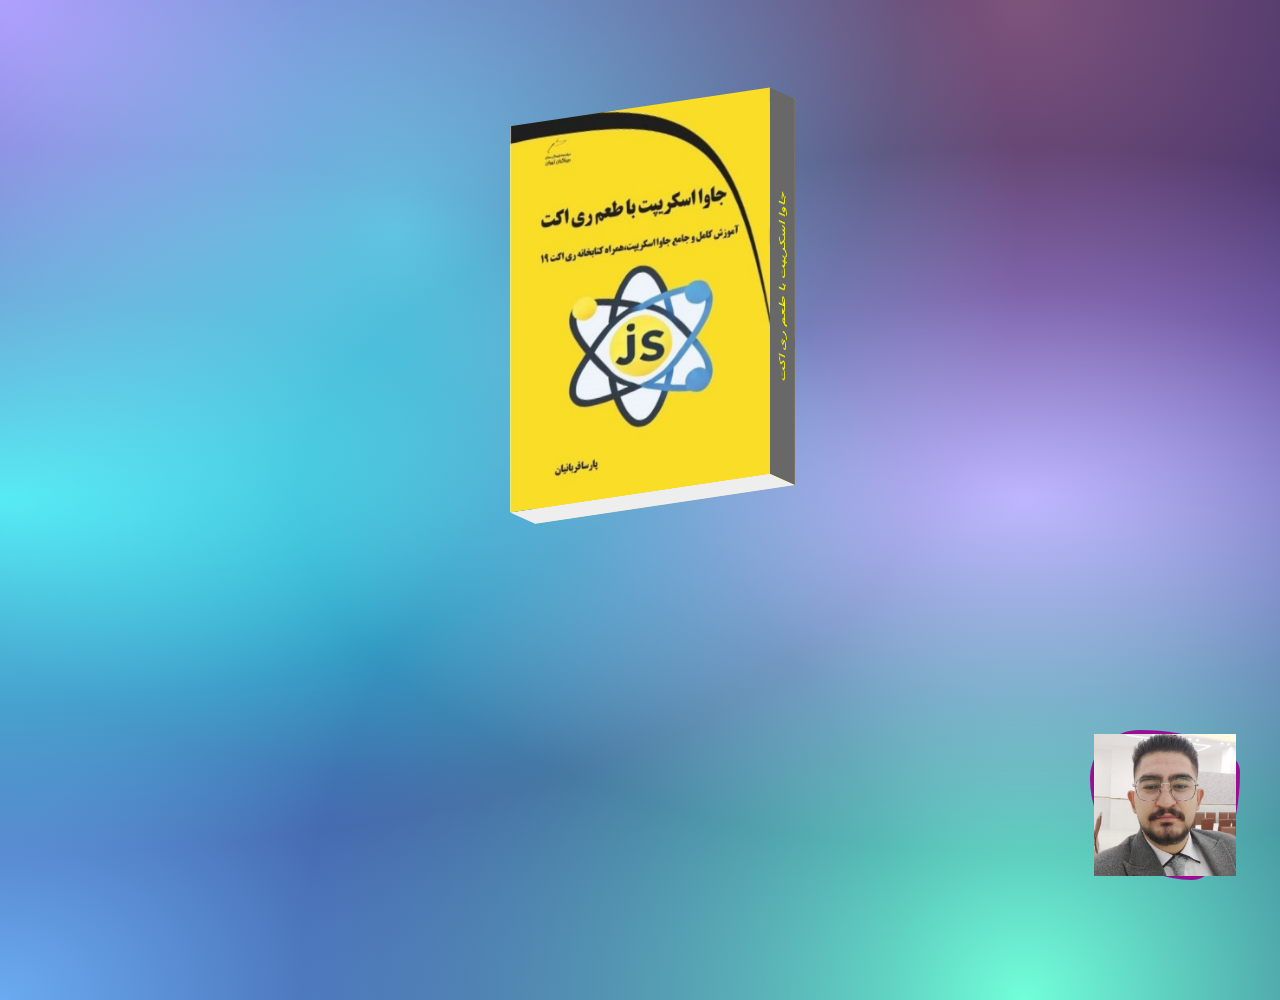
<file: index.html>
<!DOCTYPE html>
<html lang="en">
<head>
    <meta charset="UTF-8">
    <meta name="viewport" content="width=device-width, initial-scale=1.0">
    <title>Document</title>
    <link rel="stylesheet" href="./style/master.css">
    <link rel="stylesheet" href="./icon/fontello-9fba7ff0/css/fontello.css">
    <style>
        *, &::before, &::after {
            padding: 0;
            margin: 0;
            box-sizing: border-box;
        }
    </style>
</head>
<body>
    <main>
        <div class="book">
            <img src="./img/2-1.jpg" alt="">
            <img src="./img/2-2.jpg" alt="">
        </div>
        <footer>
            <div>
                <figure>
                    <img src="./img/me.jpg" alt="">
                    <figcaption>
                        <a href="https://linkedin.com/in/erfan-zaali" target="_blank" class="icon-linkedin-circled"></a>
                        <a href="https://github.com/erfanzaali-dev" target="_blank" class="icon-github"></a>
                        <a href="https://instagram.com/erfanzaali.dev" target="_blank"
                            class="icon-instagram"></a>
                        <a href="mailto:erfan.zaali@gmail.com" target="_blank" class="icon-mail"></a>
                    </figcaption>
                </figure>
            </div>
        </footer>
    </main>
</body>
</html>
</file>
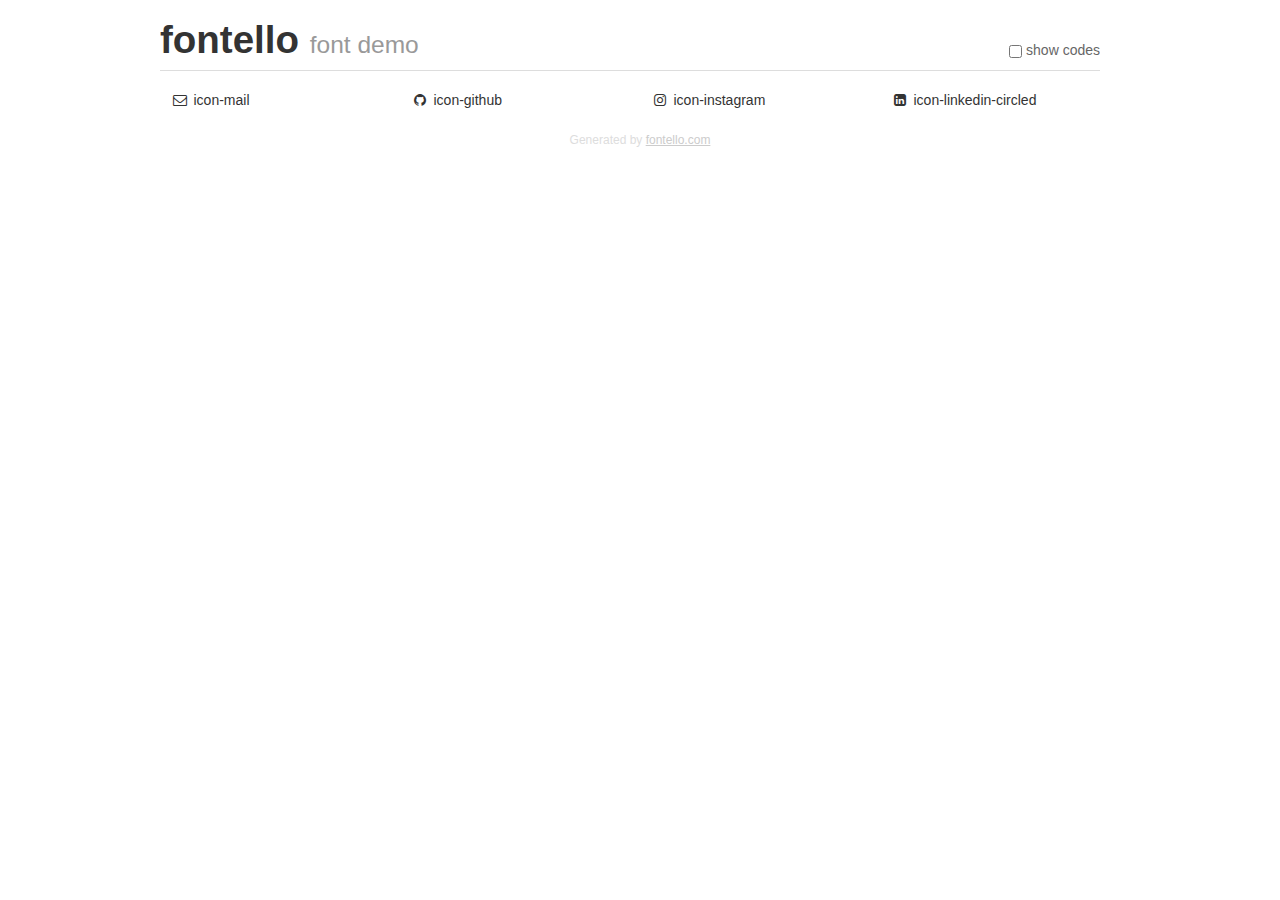
<file: icon/fontello-9fba7ff0/demo.html>
<!DOCTYPE html>
<html>
  <head>
  <!--[if lt IE 9]><script language="javascript" type="text/javascript" src="//html5shim.googlecode.com/svn/trunk/html5.js"></script><![endif]-->
  <meta charset="UTF-8">
  <style>
    html {
      font-size: 100%;
      -webkit-text-size-adjust: 100%;
      -ms-text-size-adjust: 100%;
    }
    a:focus {
      outline: thin dotted #333;
      outline: 5px auto -webkit-focus-ring-color;
      outline-offset: -2px;
    }
    a:hover,
    a:active {
      outline: 0;
    }
    input {
      margin: 0;
      font-size: 100%;
      vertical-align: middle;
      *overflow: visible;
      line-height: normal;
    }
    input::-moz-focus-inner {
      padding: 0;
      border: 0;
    }
    body {
      margin: 0;
      font-family: "Helvetica Neue", Helvetica, Arial, sans-serif;
      font-size: 14px;
      line-height: 20px;
      color: #333;
      background-color: #fff;
    }
    a {
      color: #08c;
      text-decoration: none;
    }
    a:hover {
      color: #005580;
      text-decoration: underline;
    }
    .row {
      margin-left: -20px;
      *zoom: 1;
    }
    .row:before,
    .row:after {
      display: table;
      content: "";
      line-height: 0;
    }
    .row:after {
      clear: both;
    }
    .span3 {
      float: left;
      min-height: 1px;
      margin-left: 20px;
      width: 220px;
    }
    .container {
      width: 940px;
      margin-right: auto;
      margin-left: auto;
      *zoom: 1;
    }
    .container:before,
    .container:after {
      display: table;
      content: "";
      line-height: 0;
    }
    .container:after {
      clear: both;
    }
    small {
      font-size: 85%;
    }
    h1 {
      margin: 10px 0;
      font-family: inherit;
      font-weight: bold;
      line-height: 20px;
      color: inherit;
      text-rendering: optimizelegibility;
      line-height: 40px;
      font-size: 38.5px;
    }
    h1 small {
      font-weight: normal;
      line-height: 1;
      color: #999;
      font-size: 24.5px;
    }

    body {
      margin-top: 90px;
    }
    .header {
      position: fixed;
      top: 0;
      left: 50%;
      margin-left: -480px;
      background-color: #fff;
      border-bottom: 1px solid #ddd;
      padding-top: 10px;
      z-index: 10;
    }
    .footer {
      color: #ddd;
      font-size: 12px;
      text-align: center;
      margin-top: 20px;
    }
    .footer a {
      color: #ccc;
      text-decoration: underline;
    }
    .the-icons {
      font-size: 14px;
      line-height: 24px;
    }
    .switch {
      position: absolute;
      right: 0;
      bottom: 10px;
      color: #666;
    }
    .switch input {
      margin-right: 0.3em;
    }
    .codesOn .i-name {
      display: none;
    }
    .codesOn .i-code {
      display: inline;
    }
    .i-code {
      display: none;
    }
    @font-face {
      font-family: 'fontello';
      src: url('./font/fontello.eot?72607357');
      src: url('./font/fontello.eot?72607357#iefix') format('embedded-opentype'),
           url('./font/fontello.woff?72607357') format('woff'),
           url('./font/fontello.ttf?72607357') format('truetype'),
           url('./font/fontello.svg?72607357#fontello') format('svg');
      font-weight: normal;
      font-style: normal;
    }
    .demo-icon {
      font-family: "fontello";
      font-style: normal;
      font-weight: normal;
      speak: never;
     
      display: inline-block;
      text-decoration: inherit;
      width: 1em;
      margin-right: .2em;
      text-align: center;
      /* opacity: .8; */
     
      /* For safety - reset parent styles, that can break glyph codes*/
      font-variant: normal;
      text-transform: none;
     
      /* fix buttons height, for twitter bootstrap */
      line-height: 1em;
     
      /* Animation center compensation - margins should be symmetric */
      /* remove if not needed */
      margin-left: .2em;
     
      /* You can be more comfortable with increased icons size */
      /* font-size: 120%; */
     
      /* Font smoothing. That was taken from TWBS */
      -webkit-font-smoothing: antialiased;
      -moz-osx-font-smoothing: grayscale;
     
      /* Uncomment for 3D effect */
      /* text-shadow: 1px 1px 1px rgba(127, 127, 127, 0.3); */
    }
    </style>
    <link rel="stylesheet" href="css/animation.css"><!--[if IE 7]><link rel="stylesheet" href="css/" + font.fontname + "-ie7.css"><![endif]-->
    <script>
      function toggleCodes(on) {
        var obj = document.getElementById('icons');
      
        if (on) {
          obj.className += ' codesOn';
        } else {
          obj.className = obj.className.replace(' codesOn', '');
        }
      }
    </script>
  </head>
  <body>
    <div class="container header">
      <h1>fontello <small>font demo</small></h1>
      <label class="switch">
        <input type="checkbox" onclick="toggleCodes(this.checked)">show codes
      </label>
    </div>
    <div class="container" id="icons">
      <div class="row">
        <div class="span3" title="Code: 0xe803">
          <i class="demo-icon icon-mail">&#xe803;</i> <span class="i-name">icon-mail</span><span class="i-code">0xe803</span>
        </div>
        <div class="span3" title="Code: 0xf09b">
          <i class="demo-icon icon-github">&#xf09b;</i> <span class="i-name">icon-github</span><span class="i-code">0xf09b</span>
        </div>
        <div class="span3" title="Code: 0xf16d">
          <i class="demo-icon icon-instagram">&#xf16d;</i> <span class="i-name">icon-instagram</span><span class="i-code">0xf16d</span>
        </div>
        <div class="span3" title="Code: 0xf30c">
          <i class="demo-icon icon-linkedin-circled">&#xf30c;</i> <span class="i-name">icon-linkedin-circled</span><span class="i-code">0xf30c</span>
        </div>
      </div>
    </div>
    <div class="container footer">Generated by <a href="https://fontello.com">fontello.com</a></div>
  </body>
</html>
</file>
<file: style/master.css>
body{
background-color:hsla(239,64%,22%,1);
background-image:
radial-gradient(at 31% 23%, hsla(179,100%,31%,1) 0px, transparent 50%),
radial-gradient(at 80% 0%, hsla(18,40%,32%,1) 0px, transparent 50%),
radial-gradient(at 0% 50%, hsla(180,100%,43%,1) 0px, transparent 50%),
radial-gradient(at 80% 50%, hsla(255,100%,76%,1) 0px, transparent 50%),
radial-gradient(at 0% 100%, hsla(210,75%,64%,1) 0px, transparent 50%),
radial-gradient(at 80% 100%, hsla(157,100%,70%,1) 0px, transparent 50%),
radial-gradient(at 0% 0%, hsla(258,100%,76%,1) 0px, transparent 50%);
background-size: cover;
background-repeat: no-repeat;
background-blend-mode: screen;
height: 100vh;
}
main{
>.book{
    width: 300px;
    height: 400px;
    margin: 100px auto;
    position: relative;
    transition: 3s;
    transform-style: preserve-3d;
    transform: rotateX(15deg) rotateY(-30deg);
    &::after{
        content: 'جاوا اسکریپت با طعم ری اکت';
        display: flex;
        justify-content: center;
        align-items: center;
        width: 50px;
        height: 100%;
        position: absolute;
        top: 0;
        right: 0;
        background-color: rgb(104, 104, 104);
        color: yellow;
        transform-origin: right;
        transform: rotateY(90deg) rotateZ(180deg);
        writing-mode: vertical-rl;
    }
    &::before{
        content: '';
        display: flex;
        width: 100%;
        height: 50px;
        position: absolute;
        top: 350px;
        right: 0;
        background-color: rgb(238, 238, 238);
        transform-origin: bottom;
        transform: rotateX(90deg);
    }
    &:hover{
        transform: rotateX(15deg) rotateY(-160deg);
    }
    >img{
        width: 100%;
        height: 100%;
        position: absolute;
        top: 0;
        left: 0;
        object-fit: cover;
        &:last-of-type{
            transform: translateZ(-50px);
            
        }
    }
}
}
main > footer {
  width: 150px;
  height: 150px;
  position: absolute;
  bottom: 20px;
  right: 40px;
  display: flex;
  justify-content: center;
  align-items: center;
}
main > footer > div {
  width: 100%;
  height: 100%;
  background-color: #9b0e94;
  border-radius: 33% 67% 32% 68%/32% 28% 72% 68%;
  display: flex;
  justify-content: center;
  align-items: center;
  animation: format 10s ease-in-out infinite alternate;
}
main > footer > div > figure {
  width: 95%;
  height: 95%;
  display: flex;
  justify-content: center;
  align-items: center;
  position: relative;
  cursor: pointer;
}
main > footer > div > figure > img {
  animation: format2 10s ease-in-out infinite alternate;
  width: 100%;
  height: 100%;
  z-index: 2;
}
main > footer > div > figure > figcaption {
  position: absolute;
  display: flex;
  flex-direction: column;
  justify-content: center;
  align-items: center;
}
main > footer > div > figure > figcaption > a {
  text-decoration: none;
  color: #9b0e94;
  font-size: 18px;
  width: 60px;
  height: 30px;
  transform: translateX(0) translateY(0);
  transition: all 0.5s ease-in-out;
  display: flex;
  justify-content: center;
  align-items: center;
}
main > footer > div > figure > figcaption > a:nth-of-type(1) {
  transition-delay: 0;
}
main > footer > div > figure > figcaption > a:nth-of-type(2) {
  transition-delay: 0.2s;
}
main > footer > div > figure > figcaption > a:nth-of-type(3) {
  transition-delay: 0.4s;
}
main > footer > div > figure > figcaption > a:nth-of-type(4) {
  transition-delay: 0.6s;
}
main > footer > div > figure:hover > figcaption > a {
  transform: translateX(-100px) translateY(0);
  color: rgb(255, 243, 75);
}

@keyframes format {
  0% {
    border-radius: 51% 49% 37% 63%/63% 60% 40% 37%;
  }
  25% {
    border-radius: 68% 32% 59% 41%/63% 60% 40% 37%;
  }
  50% {
    border-radius: 49% 51% 69% 31%/40% 50% 50% 60%;
  }
  75% {
    border-radius: 58% 42% 47% 53%/66% 56% 44% 34%;
  }
  100% {
    border-radius: 40% 60% 62% 38%/56% 40% 60% 44%;
  }
}
@keyframes format2 {
  0% {
    border-radius: 52% 48% 41% 59%/35% 40% 60% 65%;
  }
  25% {
    border-radius: 68% 32% 52% 48%/55% 48% 52% 45%;
  }
  50% {
    border-radius: 58% 42% 37% 63%/40% 65% 35% 60%;
  }
  75% {
    border-radius: 45% 55% 55% 45%/58% 48% 52% 42%;
  }
  100% {
    border-radius: 68% 32% 59% 41%/63% 60% 40% 37%;
  }
}
</file>
<file: icon/fontello-9fba7ff0/css/fontello.css>
@font-face {
  font-family: 'fontello';
  src: url('../font/fontello.eot?80221488');
  src: url('../font/fontello.eot?80221488#iefix') format('embedded-opentype'),
       url('../font/fontello.woff2?80221488') format('woff2'),
       url('../font/fontello.woff?80221488') format('woff'),
       url('../font/fontello.ttf?80221488') format('truetype'),
       url('../font/fontello.svg?80221488#fontello') format('svg');
  font-weight: normal;
  font-style: normal;
}
/* Chrome hack: SVG is rendered more smooth in Windozze. 100% magic, uncomment if you need it. */
/* Note, that will break hinting! In other OS-es font will be not as sharp as it could be */
/*
@media screen and (-webkit-min-device-pixel-ratio:0) {
  @font-face {
    font-family: 'fontello';
    src: url('../font/fontello.svg?80221488#fontello') format('svg');
  }
}
*/
[class^="icon-"]:before, [class*=" icon-"]:before {
  font-family: "fontello";
  font-style: normal;
  font-weight: normal;
  speak: never;

  display: inline-block;
  text-decoration: inherit;
  width: 1em;
  margin-right: .2em;
  text-align: center;
  /* opacity: .8; */

  /* For safety - reset parent styles, that can break glyph codes*/
  font-variant: normal;
  text-transform: none;

  /* fix buttons height, for twitter bootstrap */
  line-height: 1em;

  /* Animation center compensation - margins should be symmetric */
  /* remove if not needed */
  margin-left: .2em;

  /* you can be more comfortable with increased icons size */
  /* font-size: 120%; */

  /* Font smoothing. That was taken from TWBS */
  -webkit-font-smoothing: antialiased;
  -moz-osx-font-smoothing: grayscale;

  /* Uncomment for 3D effect */
  /* text-shadow: 1px 1px 1px rgba(127, 127, 127, 0.3); */
}

.icon-mail:before { content: '\e803'; } /* '' */
.icon-github:before { content: '\f09b'; } /* '' */
.icon-instagram:before { content: '\f16d'; } /* '' */
.icon-linkedin-circled:before { content: '\f30c'; } /* '' */
</file>
<file: icon/fontello-9fba7ff0/css/animation.css>
/*
   Animation example, for spinners
*/
.animate-spin {
  -moz-animation: spin 2s infinite linear;
  -o-animation: spin 2s infinite linear;
  -webkit-animation: spin 2s infinite linear;
  animation: spin 2s infinite linear;
  display: inline-block;
}
@-moz-keyframes spin {
  0% {
    -moz-transform: rotate(0deg);
    -o-transform: rotate(0deg);
    -webkit-transform: rotate(0deg);
    transform: rotate(0deg);
  }

  100% {
    -moz-transform: rotate(359deg);
    -o-transform: rotate(359deg);
    -webkit-transform: rotate(359deg);
    transform: rotate(359deg);
  }
}
@-webkit-keyframes spin {
  0% {
    -moz-transform: rotate(0deg);
    -o-transform: rotate(0deg);
    -webkit-transform: rotate(0deg);
    transform: rotate(0deg);
  }

  100% {
    -moz-transform: rotate(359deg);
    -o-transform: rotate(359deg);
    -webkit-transform: rotate(359deg);
    transform: rotate(359deg);
  }
}
@-o-keyframes spin {
  0% {
    -moz-transform: rotate(0deg);
    -o-transform: rotate(0deg);
    -webkit-transform: rotate(0deg);
    transform: rotate(0deg);
  }

  100% {
    -moz-transform: rotate(359deg);
    -o-transform: rotate(359deg);
    -webkit-transform: rotate(359deg);
    transform: rotate(359deg);
  }
}
@-ms-keyframes spin {
  0% {
    -moz-transform: rotate(0deg);
    -o-transform: rotate(0deg);
    -webkit-transform: rotate(0deg);
    transform: rotate(0deg);
  }

  100% {
    -moz-transform: rotate(359deg);
    -o-transform: rotate(359deg);
    -webkit-transform: rotate(359deg);
    transform: rotate(359deg);
  }
}
@keyframes spin {
  0% {
    -moz-transform: rotate(0deg);
    -o-transform: rotate(0deg);
    -webkit-transform: rotate(0deg);
    transform: rotate(0deg);
  }

  100% {
    -moz-transform: rotate(359deg);
    -o-transform: rotate(359deg);
    -webkit-transform: rotate(359deg);
    transform: rotate(359deg);
  }
}
</file>
